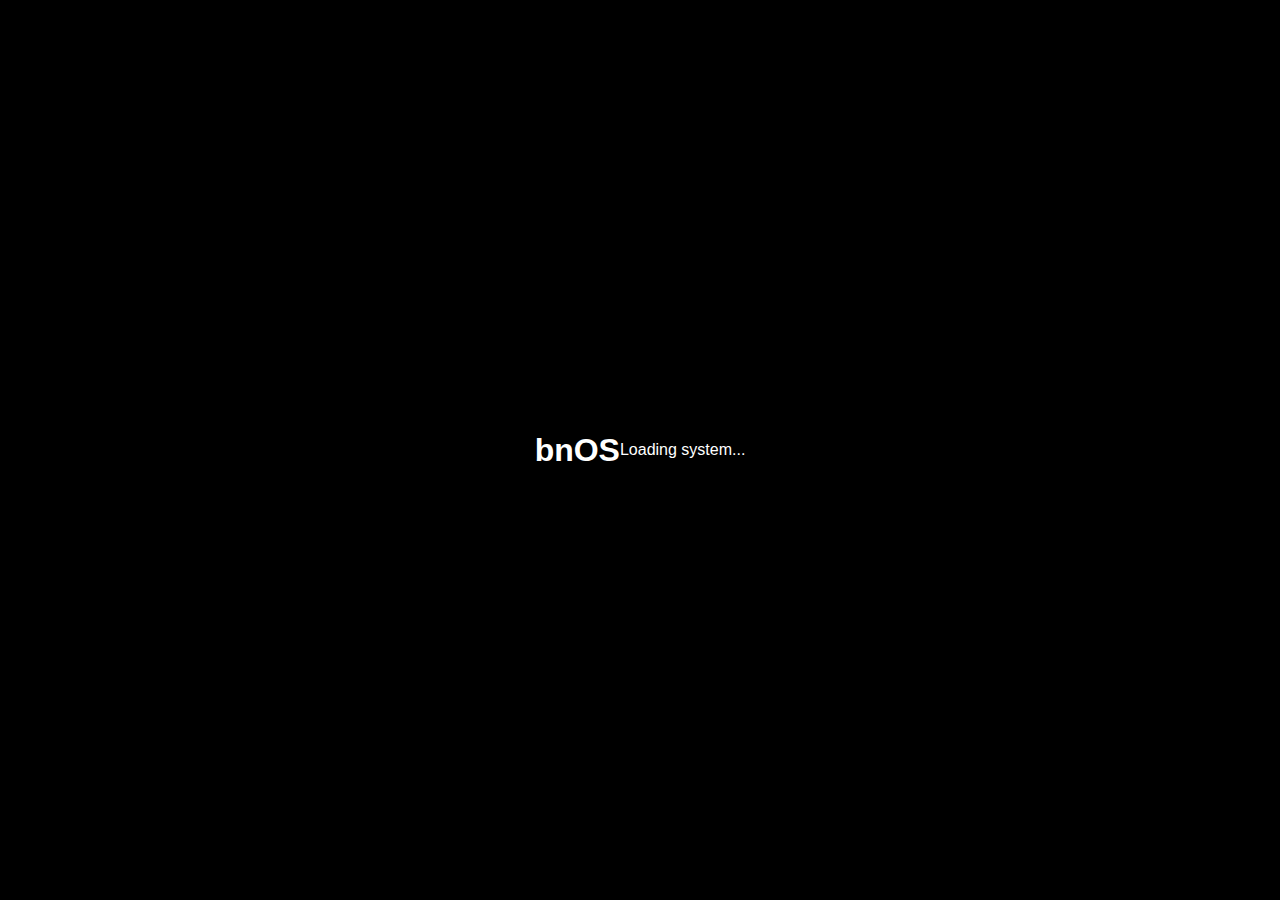
<file: index.html>
<!DOCTYPE html>
<html>
<head>
  <title>bnOS Desktop</title>
  <link rel="stylesheet" href="styles.css">
</head>
<body>
  <div id="boot-screen" class="full-screen">
    <h1>bnOS</h1>
    <p>Loading system...</p>
  </div>

  <div id="desktop" class="hidden">
    <div id="navbar">
      <div id="launcher-btn">☰</div>
      <div id="navbar-title">bnOS</div>
      <div id="navbar-controls">
        <input type="range" id="brightness" min="0" max="100" value="100">
        <input type="range" id="volume" min="0" max="100" value="50">
        <div id="navbar-clock"></div>
      </div>
    </div>
    <div id="desktop-icons">
      <div class="icon" data-app="terminal">💻 Terminal</div>
      <div class="icon" data-app="calculator">🧮 Calculator</div>
      <div class="icon" data-app="files">📁 Files</div>
      <div class="icon" data-app="gallery">🖼 Gallery</div>
      <div class="icon" data-app="settings">⚙️ Settings</div>
    </div>
    <div id="windows-container"></div>
  </div>

  <script src="main.js"></script>
</body>
</html>
</file>
<file: styles.css>
body {
  margin: 0;
  font-family: sans-serif;
  background: #2e2e2e;
  color: white;
  user-select: none;
  cursor: auto;
}
.hidden { display: none; }
.full-screen { display: flex; justify-content: center; align-items: center; height: 100vh; background: black; }
#navbar { background: #1a1a1a; padding: 5px 10px; display: flex; justify-content: space-between; align-items: center; }
#navbar-controls { display: flex; align-items: center; gap: 10px; }
.icon { width: 80px; padding: 5px; text-align: center; cursor: pointer; margin: 10px; display: inline-block; }
.icon:hover { background: rgba(255, 255, 255, 0.1); border-radius: 8px; }
.window { position: absolute; top: 100px; left: 100px; width: 350px; height: 250px; background: #3e3e3e; border: 2px solid #555; border-radius: 8px; padding: 10px; overflow: auto; }
button { cursor: pointer; }
</file>
